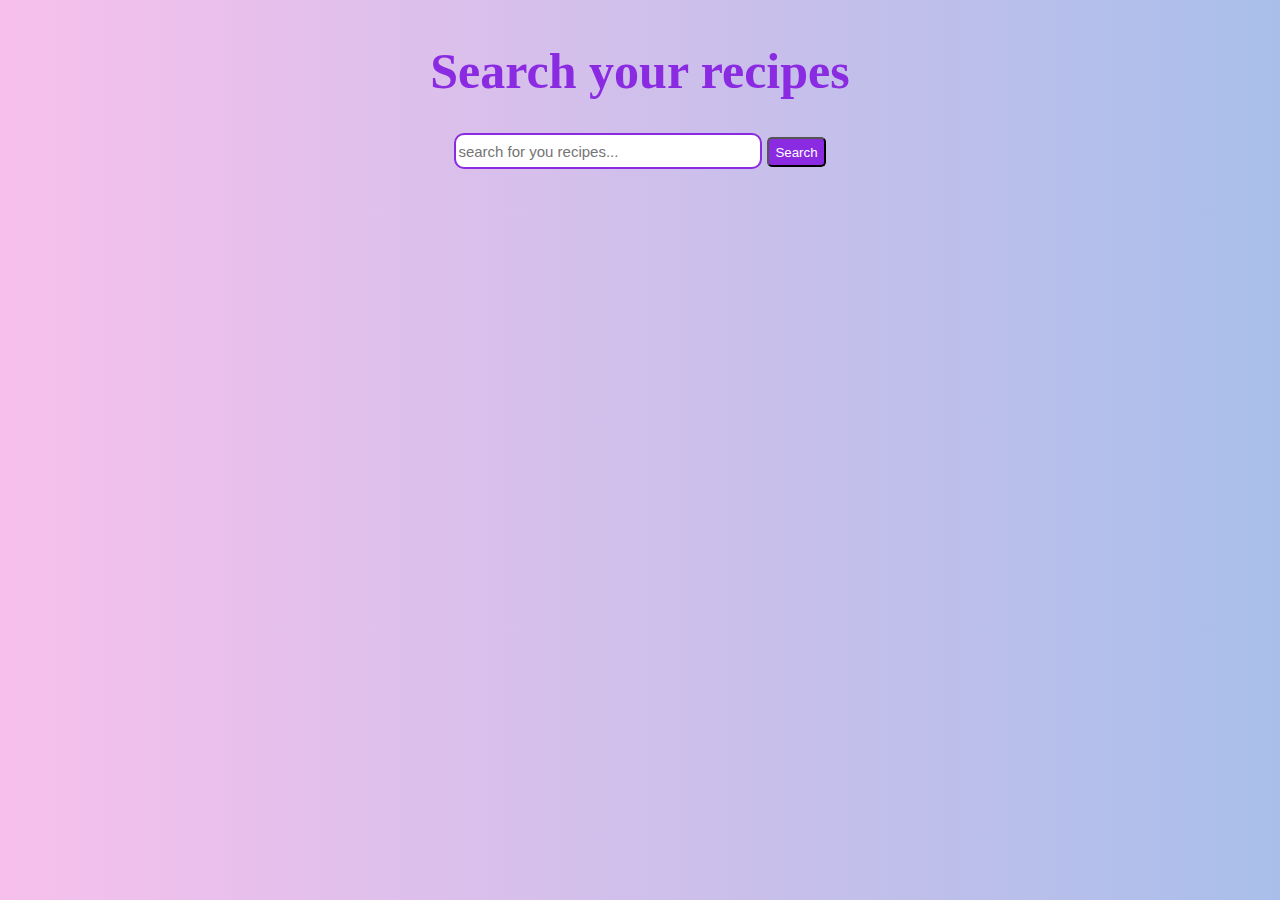
<file: recipe/recipe.html>
<!DOCTYPE html>
<html lang="en">
<head>
    <meta charset="UTF-8">
    <meta http-equiv="X-UA-Compatible" content="IE=edge">
    <meta name="viewport" content="width=device-width, initial-scale=1.0">
    <title>Document</title>
    <link rel="stylesheet" href="recipe.css">
    <script defer src="recipe.js"></script>
</head>
<body>
    <div class="loader">
        <div class="text">
            <svg version="1.1" id="Layer_1" xmlns="http://www.w3.org/2000/svg"
                xmlns:xlink="http://www.w3.org/1999/xlink" x="0px" y="0px" width="24px" height="24px"
                viewBox="0 0 24 24" style="enable-background:new 0 0 50 50;" xml:space="preserve">
                <rect x="0" y="0" width="4" height="7" fill="#333">
                    <animateTransform attributeType="xml" attributeName="transform" type="scale" values="1,1; 1,3; 1,1"
                        begin="0s" dur="0.6s" repeatCount="indefinite" />
                </rect>

                <rect x="10" y="0" width="4" height="7" fill="#333">
                    <animateTransform attributeType="xml" attributeName="transform" type="scale" values="1,1; 1,3; 1,1"
                        begin="0.2s" dur="0.6s" repeatCount="indefinite" />
                </rect>
                <rect x="20" y="0" width="4" height="7" fill="#333">
                    <animateTransform attributeType="xml" attributeName="transform" type="scale" values="1,1; 1,3; 1,1"
                        begin="0.4s" dur="0.6s" repeatCount="indefinite" />
                </rect>
            </svg>
        </div>
    </div>
    <div class="inputcontainer">
        <h1 id="head">Search your recipes</h1>
       <div class="input">
        <input type="text" placeholder="search for you recipes..."><button>Search</button>
       </div>
    </div>
    <div class="output">
        <ul>
            
        </ul>
        <!-- <div class="card">
            <img src="https://images.pexels.com/photos/931177/pexels-photo-931177.jpeg?auto=compress&cs=tinysrgb&w=1260&h=750&dpr=2" alt="flower">
            <h1>label</h1>
            <ul>
                <li>the recipe is great</li>
                <li>Its easy to make</li>
                <li>sure you will love it</li>
                <li>happy cooking!!</li>
            </ul>
        </div> -->
    </div>

</body>
</html>
</file>
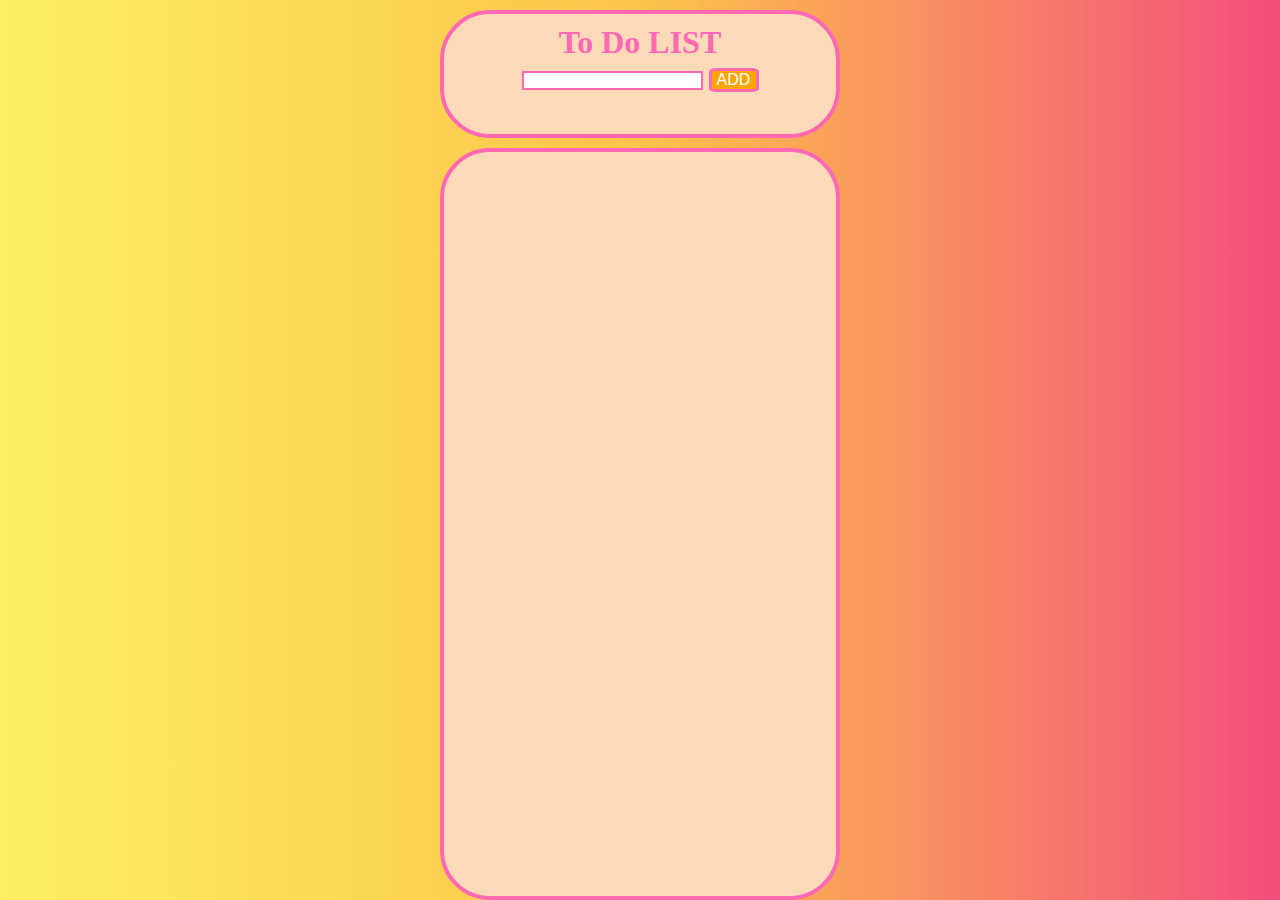
<file: todolist/todo.html>
<!DOCTYPE html>
<html lang="en">
<head>
    <meta charset="UTF-8">
    <meta http-equiv="X-UA-Compatible" content="IE=edge">
    <meta name="viewport" content="width=device-width, initial-scale=1.0">
    <title>Document</title>
    <link rel="stylesheet" href="todo.css">
</head>
<body>
     <div class="head">
        <h1>To Do LIST</h1>
        <div class="div">
            <input class="input" type="text">
            <button class="add">ADD</button>
            <button class="edit">EDIT</button>
        </div>
    </div>
    <div class="container">
        <ol class="contain">
            <li>hiiiiiii</li>
        </ol>
    </div>
    <script src="todo.js"></script>
</body>
</html>
</file>
<file: recipe/recipe.css>
body{
    background: hsla(312, 77%, 86%, 1);

    background: linear-gradient(90deg, hsla(312, 77%, 86%, 1) 0%, hsla(220, 61%, 79%, 1) 100%);
    
    background: -moz-linear-gradient(90deg, hsla(312, 77%, 86%, 1) 0%, hsla(220, 61%, 79%, 1) 100%);
}
div.inputcontainer{
    display: flex;
    justify-content: center;
    align-items: center;
    flex-direction: column;
}
#head{
    font-size: 50px;
    color:blueviolet;
}
.input input{
       width: 300px;
       height:30px;
       border: 2px blueviolet solid;
       border-radius: 10px;
       color: blueviolet;
       font-size: 15px;
       outline: none;
}
.input button{
    height: 30px;
    margin-left: 5px;
    background-color: blueviolet;
    color: white;
    border-radius: 5px;
    cursor: pointer;
}
div.loader {
    height: 100vh;
    width: 100vw;
    position: absolute;
    top: 0;
    left: 0;
    background-color: black;
    display: flex;
    justify-content: center;
    align-items: center;
    opacity: 0.9;
    color: white;
    z-index: 100;
    display: none;
}
.loader path,
.loader svg rect {
    fill:blueviolet;
}

div.card{
    width: 250px;
    height: 350px;
    display: flex;
    flex-direction: column;
    flex-wrap: wrap;
    margin: 10px;
    border: 2px solid blueviolet;
    background-color: white;
}
.card h1{
    font-size: 20px;
}

.card img{
    width: 250px;
    height: 160px;
}
.output{
    display: flex;
    flex-wrap: wrap ;
    justify-content: space-around;
}
</file>
<file: todolist/todo.css>
*{
    margin:0;
    padding: 0;
    box-sizing: border-box;
   
}
body{
    height: 100vh;
    background: hsla(55, 96%, 69%, 1);

    background: linear-gradient(90deg, hsla(55, 96%, 69%, 1) 0%, hsla(41, 97%, 64%, 1) 50%, hsla(343, 88%, 63%, 1) 100%);

    background: -moz-linear-gradient(90deg, hsla(55, 96%, 69%, 1) 0%, hsla(41, 97%, 64%, 1) 50%, hsla(343, 88%, 63%, 1) 100%);
    display: flex;
    flex-direction: column;
    align-items: center;
}
.head{
    padding: 10px;
    background-color:peachpuff;
    height: 150px;
    width: 400px;
    border-radius: 50px;
    margin: 10px;
    display: flex;
    flex-direction: column;
    align-items: center;
    border: 4px solid hotpink;
}
h1{

    color: hotpink;
}
.input{
    margin-top: 10px;
    margin-right:2px;
    border: 2px solid hotpink;
    outline: none;
    color:hotpink
}
.add{
    width:50px;
    border:3px solid hotpink;
    border-radius: 15%;
    background-color: orange;
    color:white;
    font-size: medium;
}
.edit{
    width:50px;
    border:3px solid hotpink;
    border-radius: 15%;
    background-color: orange;
    color:white;
    font-size: medium;
}
.container{
    background-color:peachpuff;
    height: 100vh;
    width: 400px;
    border-radius: 50px;
    display: flex;
    padding: 40px;
    border: 4px solid hotpink;
    color: hotpink;

}
</file>
